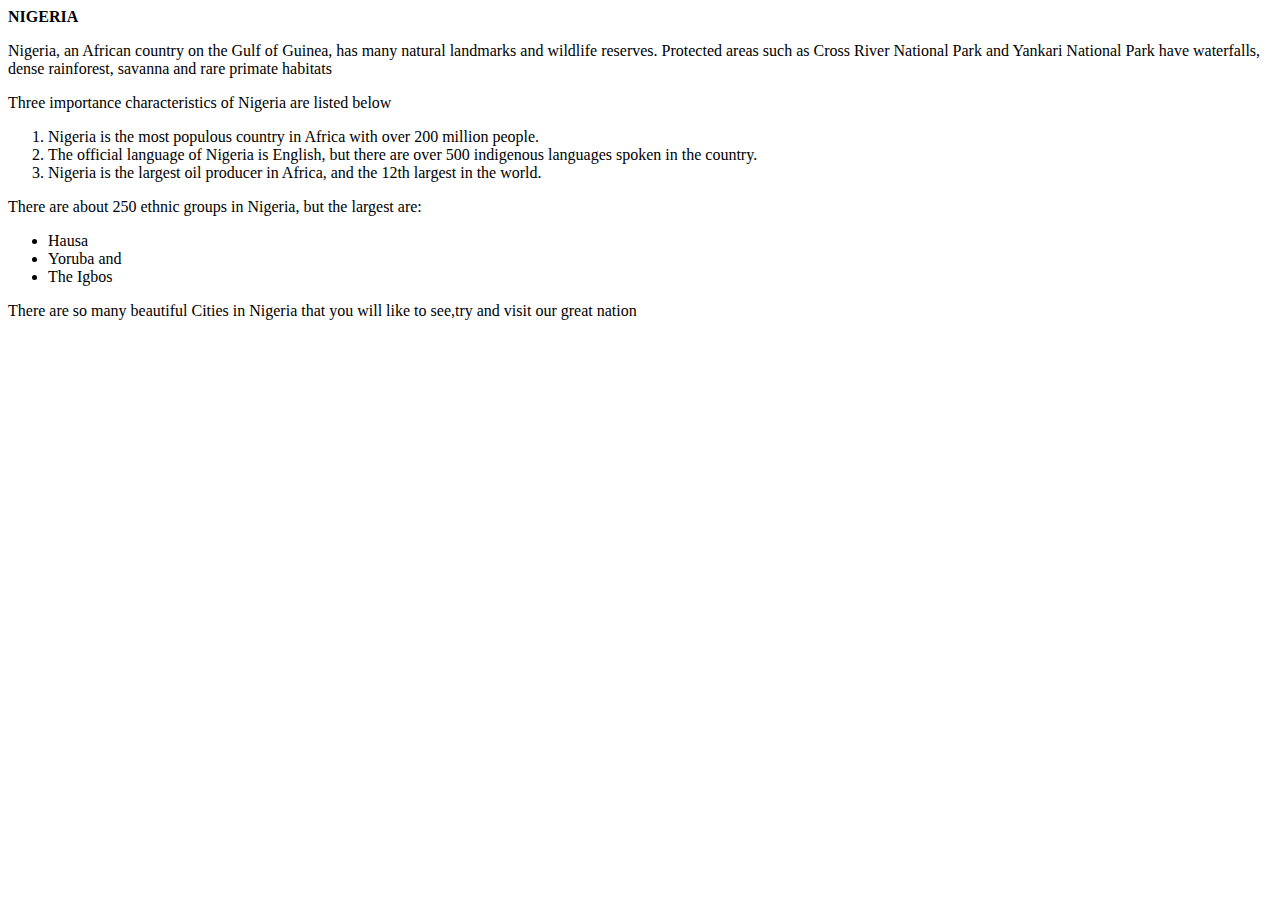
<file: Index2.html>
<!DOCTYPE html>
<html lang="en">
<head>
    <meta charset="UTF-8">
    <title>NIGERIA</title>
</head>
<body>
    <h><b>NIGERIA</b></h>
    <p>Nigeria, an African country on the Gulf of Guinea, has many natural landmarks and wildlife reserves. Protected areas such as Cross River National Park and Yankari National Park have waterfalls, dense rainforest, savanna and rare primate habitats</p>
    <p>Three importance characteristics of Nigeria are listed below</p>
    <ol>
        <li>Nigeria is the most populous country in Africa with over 200 million people.</li>
<li>The official language of Nigeria is English, but there are over 500 indigenous languages spoken in the country.</li>
<li>Nigeria is the largest oil producer in Africa, and the 12th largest in the world.</li>
    </ol>
    <p>There are about 250 ethnic groups in Nigeria, but the largest are:</p>
    <ul>
        <li>Hausa</li>
        <li>Yoruba and</li>
        <li>The Igbos</li>
    </ul>
    <p>There are so many beautiful Cities in Nigeria that you will like to see,try and visit our great nation</p>
    
</body>
</html>
</file>
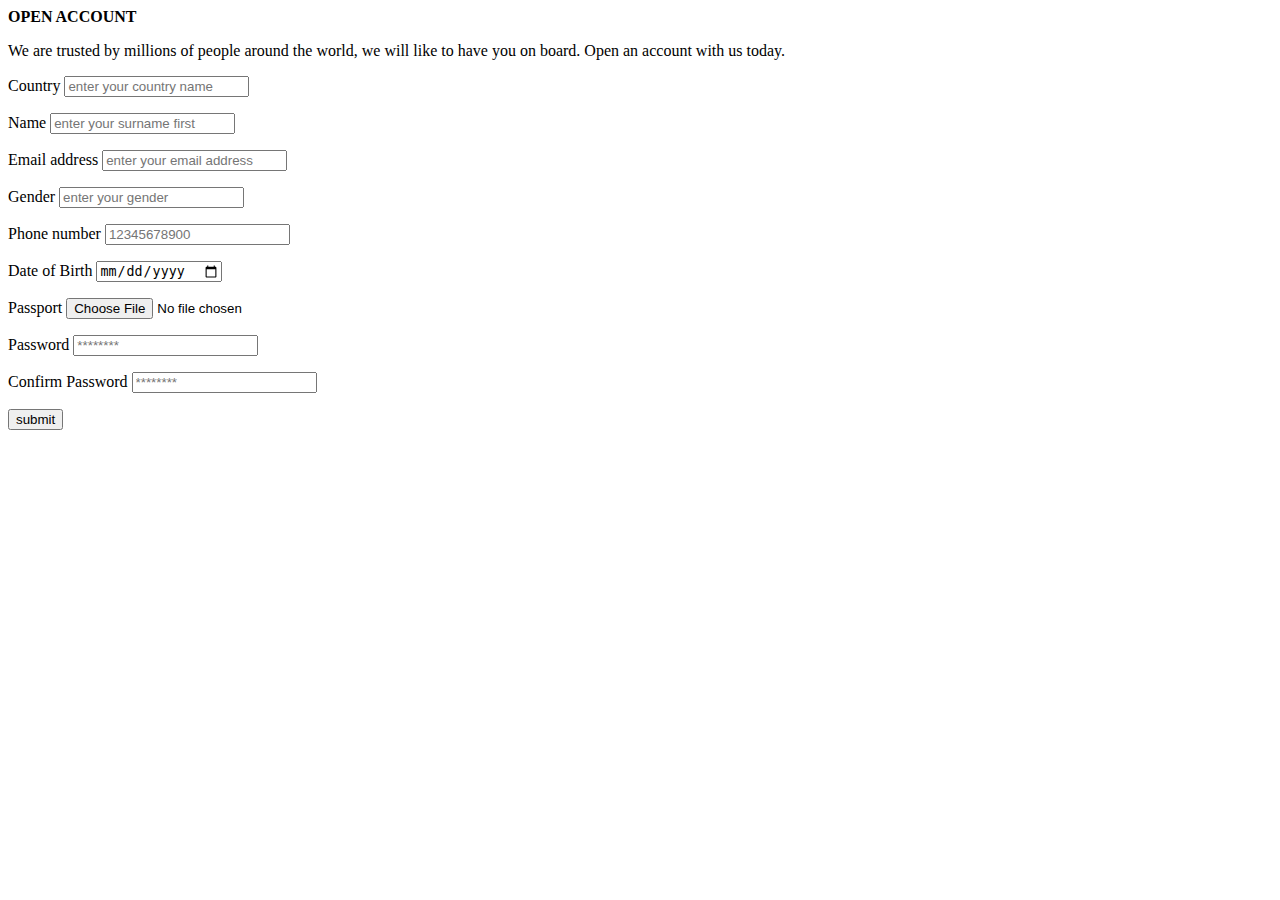
<file: Personal project.html>
<!DOCTYPE html>
<html lang="en">
<head>
    <meta charset="UTF-8">
    <title>Swills Account Opening Form</title>
</head>
<body>
   <h><b>OPEN ACCOUNT</b></h> 
    <p>We are trusted by millions of people around the world, we will like to have you on board. Open an account with us today.</p>
    <!-- This is a form -->
    <form>
        <label for="Country">Country</label> 
        <input type="text"id="Country"
        name="Country" placeholder ="enter your country name" required ><br>
        <p>
        <label for="Name">Name
        </label> 
        <input type="text"id="name"
        name="Name" placeholder ="enter your surname first" required></p>
        <p>
     <label for="Email address">Email address 
        </label> 
        <input type ="text"id="Email address"
        name="Email address" placeholder ="enter your email address" required></p>
       <p>
        <label for="Gender">Gender
        </label> 
        <input type="text"id="Gender"
        name="Gender" placeholder ="enter your gender" required></p>
        <label for="phone number">Phone number 
        </label> 
        <input type="text"id="phone number"
        name="Phone number" placeholder ="12345678900" required>
        <p>
  <label for="Date of Birth">Date of Birth</label>
  <input type="date" id="Date of Birth" name="Date of Birth">
  <p>
      <label for="Passport">Passport</label>
  <input type="file" id="Passport" name="Passport"placeholder="choose file" required>
  <p>
  <label for="Password">Password</label>
  <input type="Password" id="Password" name="Password" placeholder="********" required></p>
  <label for="Confirm Password">Confirm Password</label>
  <input type="Password" id="Password" name="Password" placeholder="********" required></p>
       <input type ="submit" value="submit">
       </form>
       <!-- Form ends here -->
</body>
</html>
</file>
